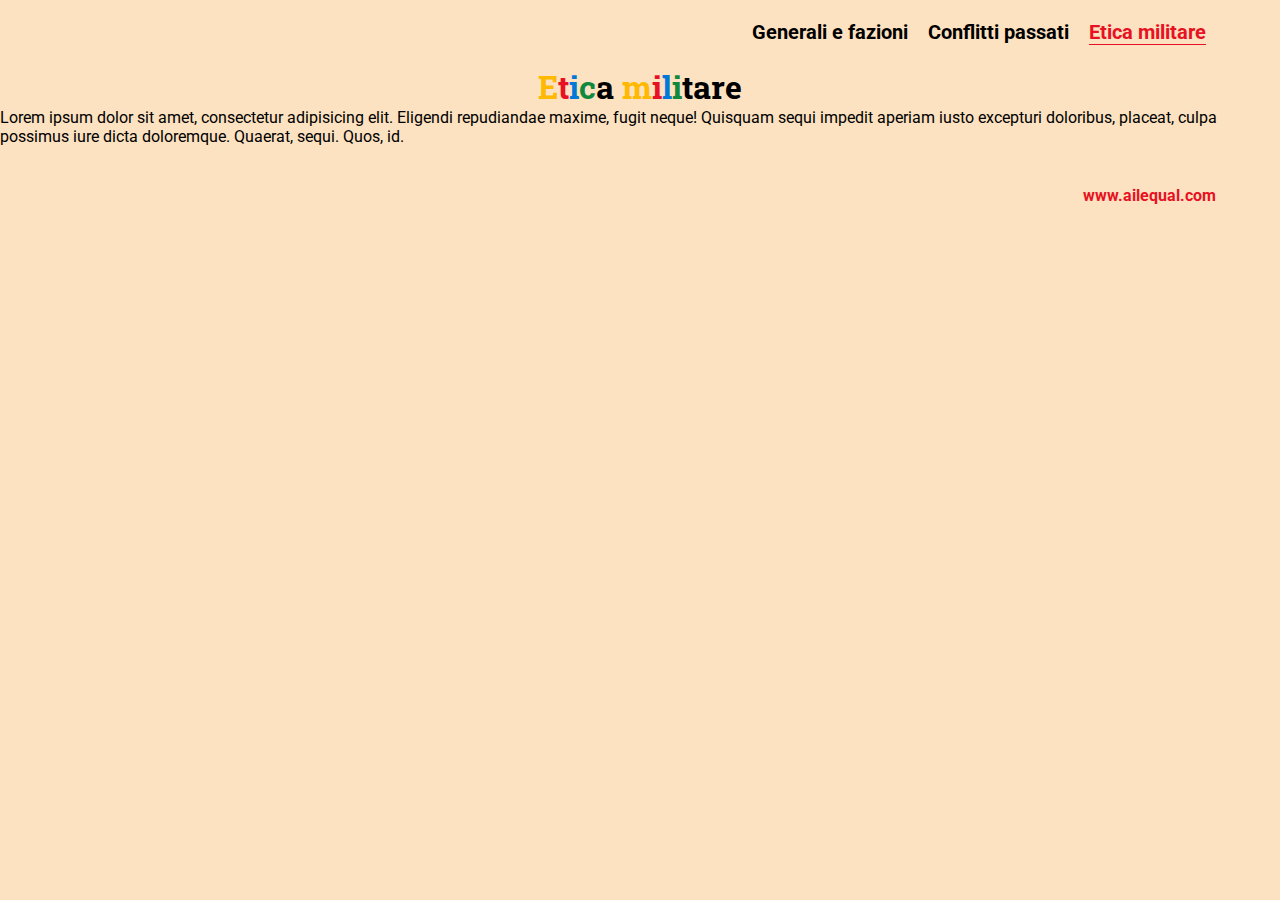
<file: html/code-of-honor.html>
<!DOCTYPE html>
<html lang="en">

<head>
	<meta charset="UTF-8">
	<meta name="viewport" content="width=device-width, initial-scale=1.0">
	<meta http-equiv="X-UA-Compatible" content="ie=edge">
	<link href="https://fonts.googleapis.com/css?family=Roboto|Roboto+Slab&display=swap" rel="stylesheet">
	<link rel="stylesheet"
		href="https://maxst.icons8.com/vue-static/landings/line-awesome/line-awesome/1.3.0/css/line-awesome.min.css">
	<link rel="stylesheet" href="/css/style.css">
	<script src="https://ajax.googleapis.com/ajax/libs/jquery/3.4.1/jquery.min.js"></script>
	<title>Etica militare - S.P.T.R.isiko</title>
</head>

<body>
	<header>
		<div class="container">
			<ul class="nav-desktop nav-bar">
				<li class="home"><a href="/index.html"><i class="las la-home"></i></a></li>
				<li><a href="/html/general-faction.html">Generali e fazioni</a></li>
				<li><a href="/html/past-conflicts.html">Conflitti passati</a></li>
				<li><a class="selection" href="/html/code-of-honor.html">Etica militare</a></li>
				<li class="hamburger"><a href="#"><i class="las la-bars"></i></a></li>
			</ul>
			<ul class="nav-mobile nav-bar display-none">
				<li class="home"><a href="/index.html"><i class="las la-home"></i></a></li>
				<li><a href="/html/general-faction.html">Generali e fazioni</a></li>
				<li><a href="/html/past-conflicts.html">Conflitti passati</a></li>
				<li><a class="selection" href="/html/code-of-honor.html">Etica militare</a></li>
				<li class="hamburger"><a href="#"><i class="las la-bars"></i></a></li>
			</ul>
			<h1 class="main-title"><span class="s">E</span><span class="p">t</span><span class="t">i</span><span
					class="r">c</span>a <span class="s">m</span><span class="p">i</span><span class="t">l</span><span
					class="r">i</span>tare</h1>
		</div>
	</header>
	<main>
		<p>Lorem ipsum dolor sit amet, consectetur adipisicing elit. Eligendi repudiandae maxime, fugit neque! Quisquam
			sequi impedit aperiam iusto excepturi doloribus, placeat, culpa possimus iure dicta doloremque. Quaerat, sequi.
			Quos, id.</p>
	</main>
	<footer>
		<div class="container">
			<div class="copyright">
				<a href="https://www.ailequal.com/" target="_blank">www.ailequal.com</a>
			</div>
		</div>
	</footer>
	<script src="/js/script.js" charset="utf-8"></script>
</body>

</html>
</file>
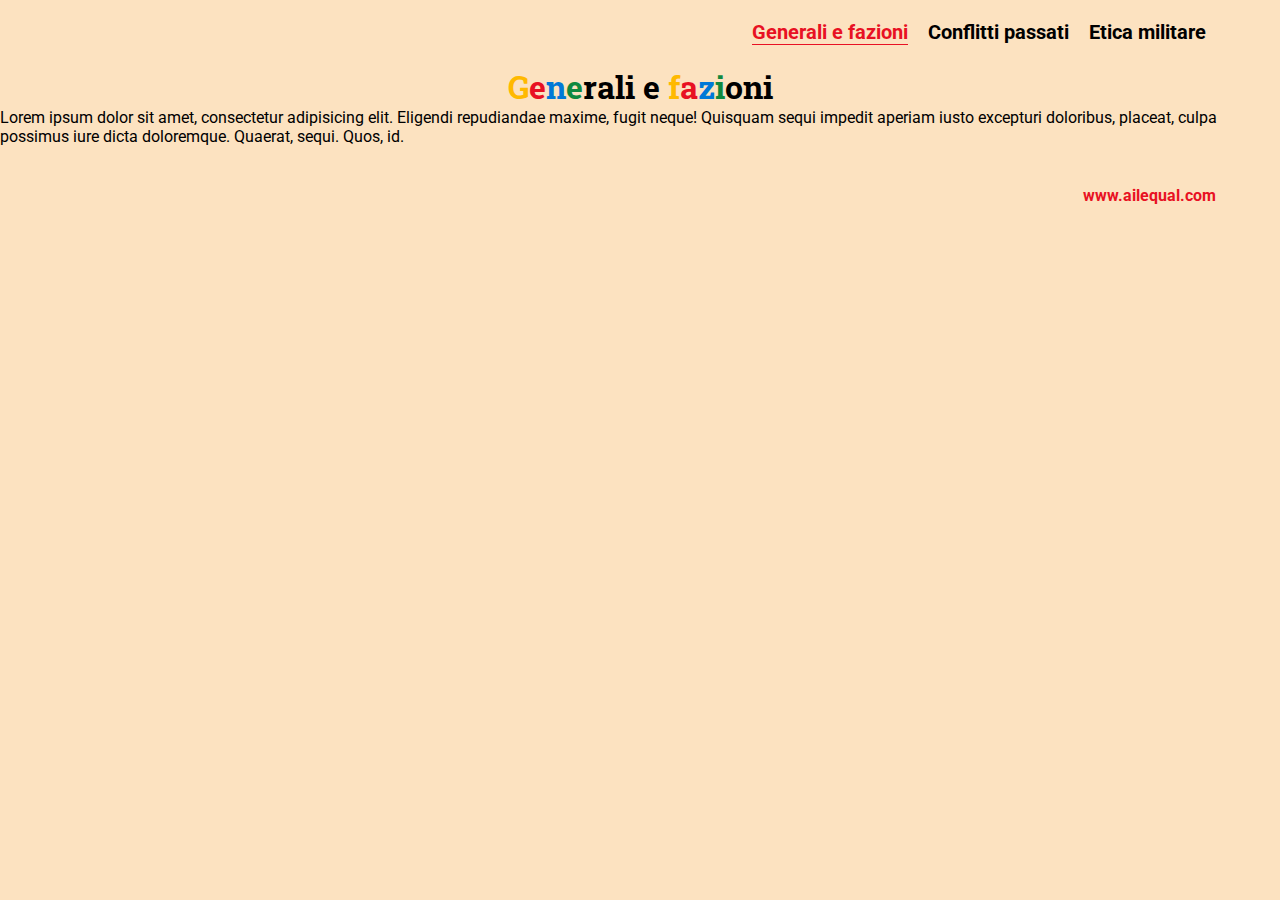
<file: html/general-faction.html>
<!DOCTYPE html>
<html lang="en">

<head>
	<meta charset="UTF-8">
	<meta name="viewport" content="width=device-width, initial-scale=1.0">
	<meta http-equiv="X-UA-Compatible" content="ie=edge">
	<link href="https://fonts.googleapis.com/css?family=Roboto|Roboto+Slab&display=swap" rel="stylesheet">
	<link rel="stylesheet"
		href="https://maxst.icons8.com/vue-static/landings/line-awesome/line-awesome/1.3.0/css/line-awesome.min.css">
	<link rel="stylesheet" href="/css/style.css">
	<script src="https://ajax.googleapis.com/ajax/libs/jquery/3.4.1/jquery.min.js"></script>
	<title>Generali e fazioni - S.P.T.R.isiko</title>
</head>

<body>
	<header>
		<div class="container">
			<ul class="nav-desktop nav-bar">
				<li class="home"><a href="/index.html"><i class="las la-home"></i></a></li>
				<li><a class="selection" href="/html/general-faction.html">Generali e fazioni</a></li>
				<li><a href="/html/past-conflicts.html">Conflitti passati</a></li>
				<li><a href="/html/code-of-honor.html">Etica militare</a></li>
				<li class="hamburger"><a href="#"><i class="las la-bars"></i></a></li>
			</ul>
			<ul class="nav-mobile nav-bar display-none">
				<li class="home"><a href="/index.html"><i class="las la-home"></i></a></li>
				<li><a class="selection" href="/html/general-faction.html">Generali e fazioni</a></li>
				<li><a href="/html/past-conflicts.html">Conflitti passati</a></li>
				<li><a href="/html/code-of-honor.html">Etica militare</a></li>
				<li class="hamburger"><a href="#"><i class="las la-bars"></i></a></li>
			</ul>
			<h1 class="main-title"><span class="s">G</span><span class="p">e</span><span class="t">n</span><span
					class="r">e</span>rali e <span class="s">f</span><span class="p">a</span><span class="t">z</span><span
					class="r">i</span>oni</h1>
		</div>
	</header>
	<main>
		<p>Lorem ipsum dolor sit amet, consectetur adipisicing elit. Eligendi repudiandae maxime, fugit neque! Quisquam
			sequi impedit aperiam iusto excepturi doloribus, placeat, culpa possimus iure dicta doloremque. Quaerat, sequi.
			Quos, id.</p>
	</main>
	<footer>
		<div class="container">
			<div class="copyright">
				<a href="https://www.ailequal.com/" target="_blank">www.ailequal.com</a>
			</div>
		</div>
	</footer>
	<script src="/js/script.js" charset="utf-8"></script>
</body>

</html>
</file>
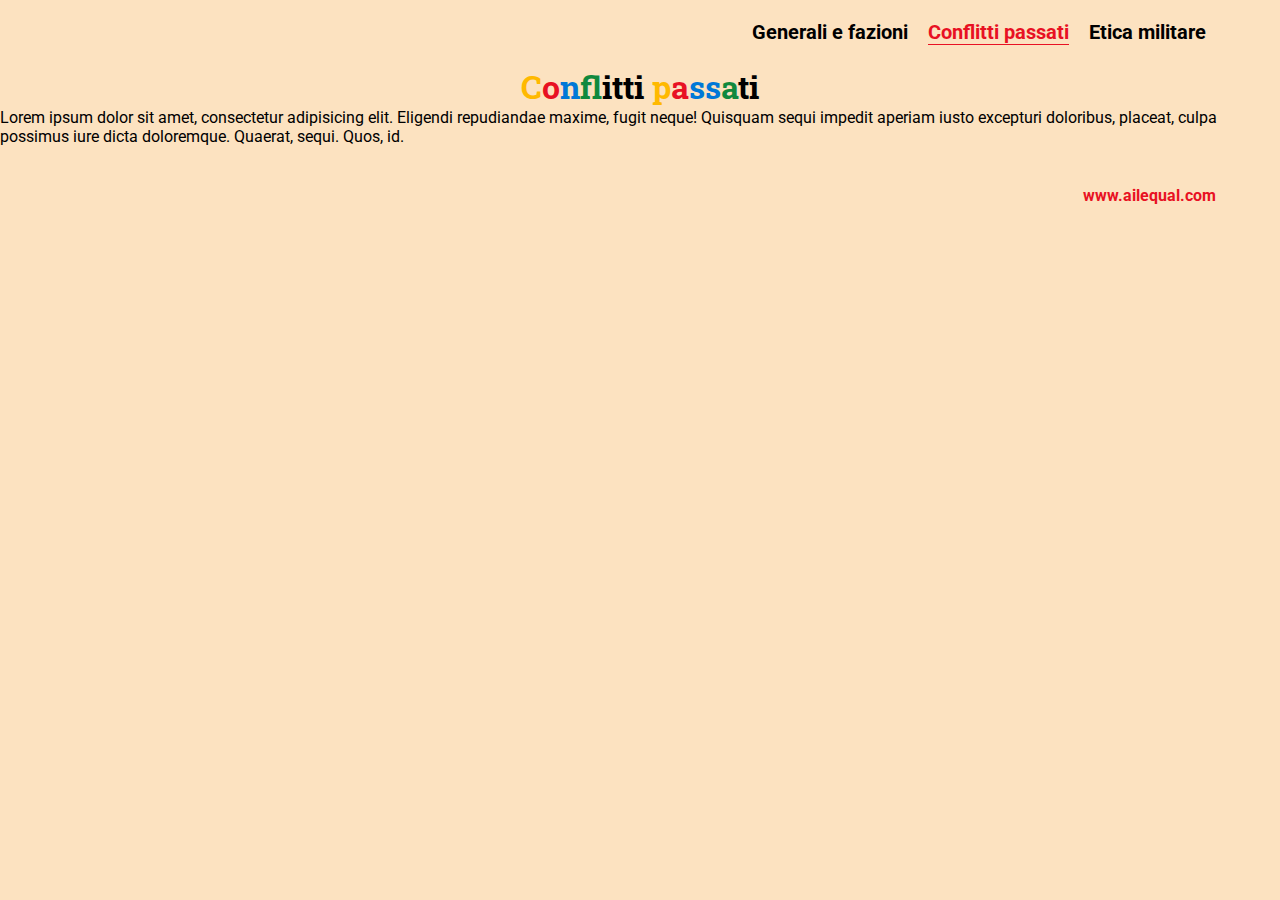
<file: html/past-conflicts.html>
<!DOCTYPE html>
<html lang="en">

<head>
	<meta charset="UTF-8">
	<meta name="viewport" content="width=device-width, initial-scale=1.0">
	<meta http-equiv="X-UA-Compatible" content="ie=edge">
	<link href="https://fonts.googleapis.com/css?family=Roboto|Roboto+Slab&display=swap" rel="stylesheet">
	<link rel="stylesheet"
		href="https://maxst.icons8.com/vue-static/landings/line-awesome/line-awesome/1.3.0/css/line-awesome.min.css">
	<link rel="stylesheet" href="/css/style.css">
	<script src="https://ajax.googleapis.com/ajax/libs/jquery/3.4.1/jquery.min.js"></script>
	<title>Conflitti passati - S.P.T.R.isiko</title>
</head>

<body>
	<header>
		<div class="container">
			<ul class="nav-desktop nav-bar">
				<li class="home"><a href="/index.html"><i class="las la-home"></i></a></li>
				<li><a href="/html/general-faction.html">Generali e fazioni</a></li>
				<li><a class="selection" href="/html/past-conflicts.html">Conflitti passati</a></li>
				<li><a href="/html/code-of-honor.html">Etica militare</a></li>
				<li class="hamburger"><a href="#"><i class="las la-bars"></i></a></li>
			</ul>
			<ul class="nav-mobile nav-bar display-none">
				<li class="home"><a href="/index.html"><i class="las la-home"></i></a></li>
				<li><a href="/html/general-faction.html">Generali e fazioni</a></li>
				<li><a class="selection" href="/html/past-conflicts.html">Conflitti passati</a></li>
				<li><a href="/html/code-of-honor.html">Etica militare</a></li>
				<li class="hamburger"><a href="#"><i class="las la-bars"></i></a></li>
			</ul>
			<h1 class="main-title"><span class="s">C</span><span class="p">o</span><span class="t">n</span><span
					class="r">f</span>litti <span class="s">p</span><span class="p">a</span><span class="t">ss</span><span
					class="r">a</span>ti</h1>
		</div>
	</header>
	<main>
		<p>Lorem ipsum dolor sit amet, consectetur adipisicing elit. Eligendi repudiandae maxime, fugit neque! Quisquam
			sequi impedit aperiam iusto excepturi doloribus, placeat, culpa possimus iure dicta doloremque. Quaerat, sequi.
			Quos, id.</p>
	</main>
	<footer>
		<div class="container">
			<div class="copyright">
				<a href="https://www.ailequal.com/" target="_blank">www.ailequal.com</a>
			</div>
		</div>
	</footer>
	<script src="/js/script.js" charset="utf-8"></script>
</body>

</html>
</file>
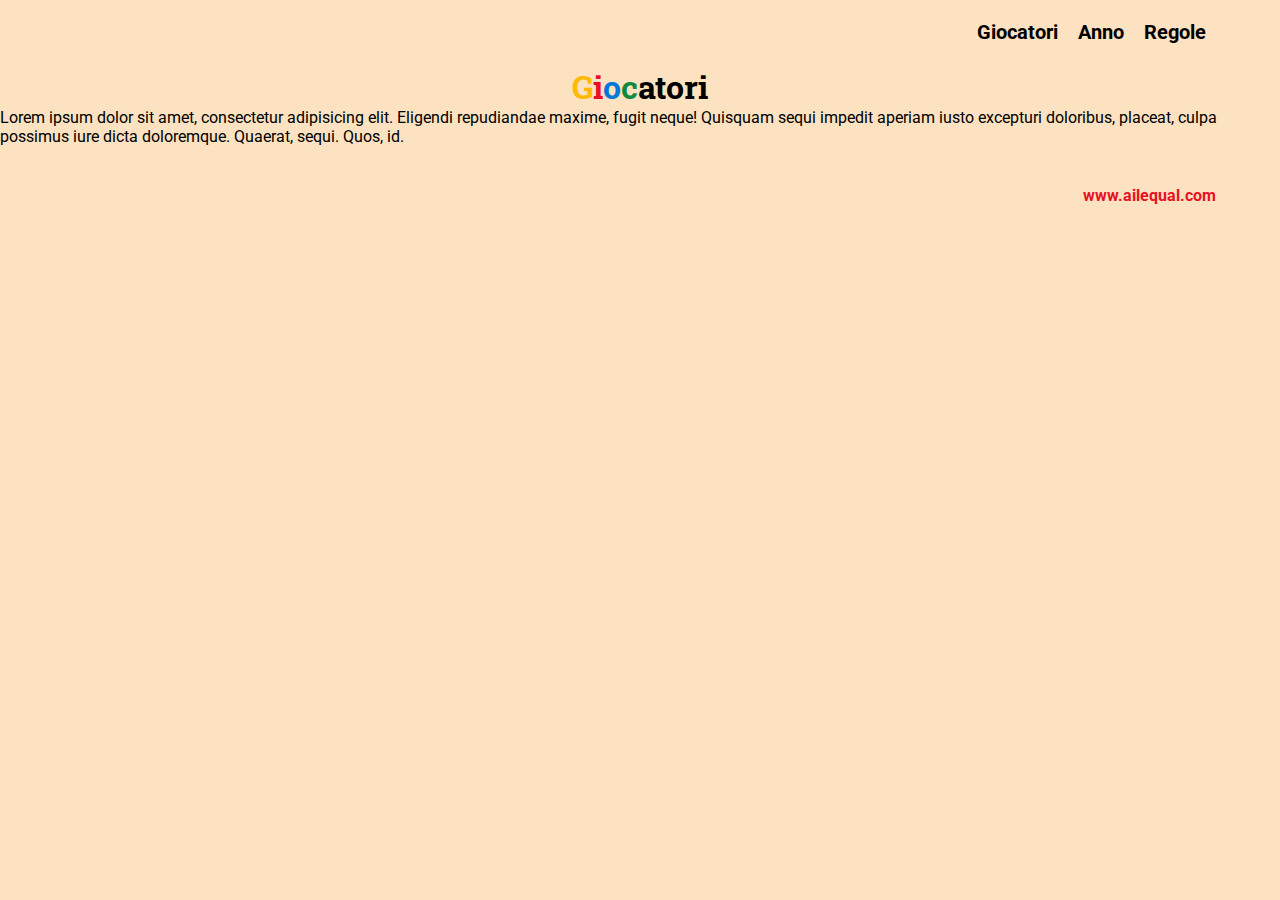
<file: html/player.html>
<!DOCTYPE html>
<html lang="en">
<head>
  <meta charset="UTF-8">
  <meta name="viewport" content="width=device-width, initial-scale=1.0">
  <meta http-equiv="X-UA-Compatible" content="ie=edge">
  <link href="https://fonts.googleapis.com/css?family=Roboto|Roboto+Slab&display=swap" rel="stylesheet">
  <link rel="stylesheet" href="https://maxst.icons8.com/vue-static/landings/line-awesome/line-awesome/1.3.0/css/line-awesome.min.css">
  <link rel="stylesheet" href="/css/style.css">
  <script src="https://ajax.googleapis.com/ajax/libs/jquery/3.4.1/jquery.min.js"></script>
  <title>player.html</title>
</head>
<body>
  <header>
    <div class="container">
      <ul class="nav-desktop nav-bar">
        <li class="home"><a href="/index.html"><i class="las la-home"></i></a></li>
        <li><a href="/html/player.html">Giocatori</a></li>
        <li><a href="/html/year.html">Anno</a></li>
        <li><a href="/html/rules.html">Regole</a></li>
        <li class="hamburger"><a href="#"><i class="las la-bars"></i></a></li>
      </ul>
      <ul class="nav-mobile nav-bar display-none">
        <li class="home"><a href="/index.html"><i class="las la-home"></i></a></li>
        <li><a href="/html/player.html">Giocatori</a></li>
        <li><a href="/html/year.html">Anno</a></li>
        <li><a href="/html/rules.html">Regole</a></li>
        <li class="hamburger"><a href="#"><i class="las la-bars"></i></a></li>
      </ul>
      <h1 class="main-title"><span class="s">G</span><span class="p">i</span><span class="t">o</span><span class="r">c</span>atori</h1>
    </div>
  </header>
  <main>
    <p>Lorem ipsum dolor sit amet, consectetur adipisicing elit. Eligendi repudiandae maxime, fugit neque! Quisquam sequi impedit aperiam iusto excepturi doloribus, placeat, culpa possimus iure dicta doloremque. Quaerat, sequi. Quos, id.</p>
  </main>
  <footer>
    <div class="container">
      <div class="copyright">
        <a href="https://www.ailequal.com/" target="_blank">www.ailequal.com</a>
      </div>
    </div>
  </footer>
  <script src="/js/script.js" charset="utf-8"></script>
</body>
</html>
</file>
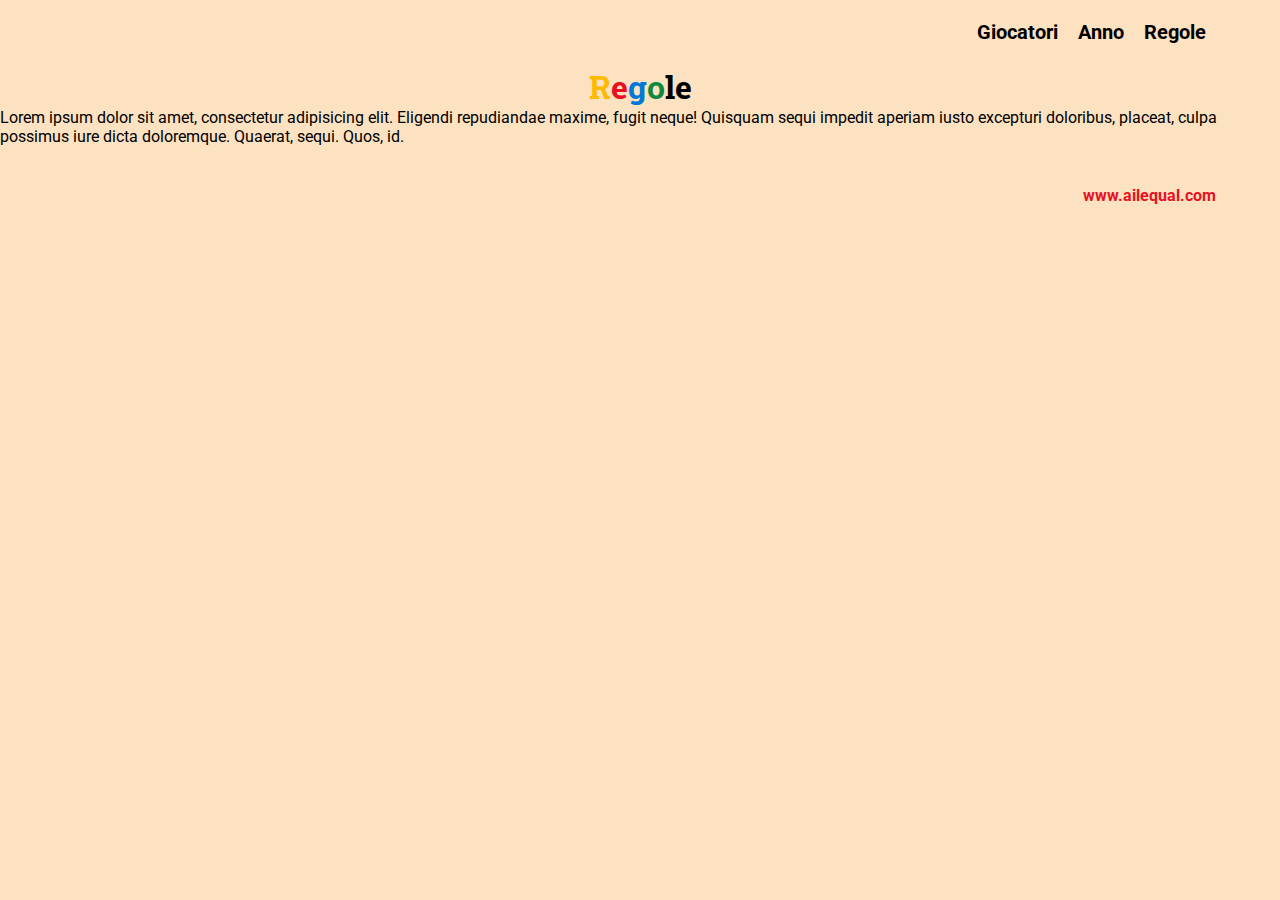
<file: html/rules.html>
<!DOCTYPE html>
<html lang="en">
<head>
  <meta charset="UTF-8">
  <meta name="viewport" content="width=device-width, initial-scale=1.0">
  <meta http-equiv="X-UA-Compatible" content="ie=edge">
  <link href="https://fonts.googleapis.com/css?family=Roboto|Roboto+Slab&display=swap" rel="stylesheet">
  <link rel="stylesheet" href="https://maxst.icons8.com/vue-static/landings/line-awesome/line-awesome/1.3.0/css/line-awesome.min.css">
  <link rel="stylesheet" href="/css/style.css">
  <script src="https://ajax.googleapis.com/ajax/libs/jquery/3.4.1/jquery.min.js"></script>
  <title>rules.html</title>
</head>
<body>
  <header>
    <div class="container">
      <ul class="nav-desktop nav-bar">
        <li class="home"><a href="/index.html"><i class="las la-home"></i></a></li>
        <li><a href="/html/player.html">Giocatori</a></li>
        <li><a href="/html/year.html">Anno</a></li>
        <li><a href="/html/rules.html">Regole</a></li>
        <li class="hamburger"><a href="#"><i class="las la-bars"></i></a></li>
      </ul>
      <ul class="nav-mobile nav-bar display-none">
        <li class="home"><a href="/index.html"><i class="las la-home"></i></a></li>
        <li><a href="/html/player.html">Giocatori</a></li>
        <li><a href="/html/year.html">Anno</a></li>
        <li><a href="/html/rules.html">Regole</a></li>
        <li class="hamburger"><a href="#"><i class="las la-bars"></i></a></li>
      </ul>
      <h1 class="main-title"><span class="s">R</span><span class="p">e</span><span class="t">g</span><span class="r">o</span>le</h1>
    </div>
  </header>
  <main>
    <p>Lorem ipsum dolor sit amet, consectetur adipisicing elit. Eligendi repudiandae maxime, fugit neque! Quisquam sequi impedit aperiam iusto excepturi doloribus, placeat, culpa possimus iure dicta doloremque. Quaerat, sequi. Quos, id.</p>
  </main>
  <footer>
    <div class="container">
      <div class="copyright">
        <a href="https://www.ailequal.com/" target="_blank">www.ailequal.com</a>
      </div>
    </div>
  </footer>
  <script src="/js/script.js" charset="utf-8"></script>
</body>
</html>
</file>
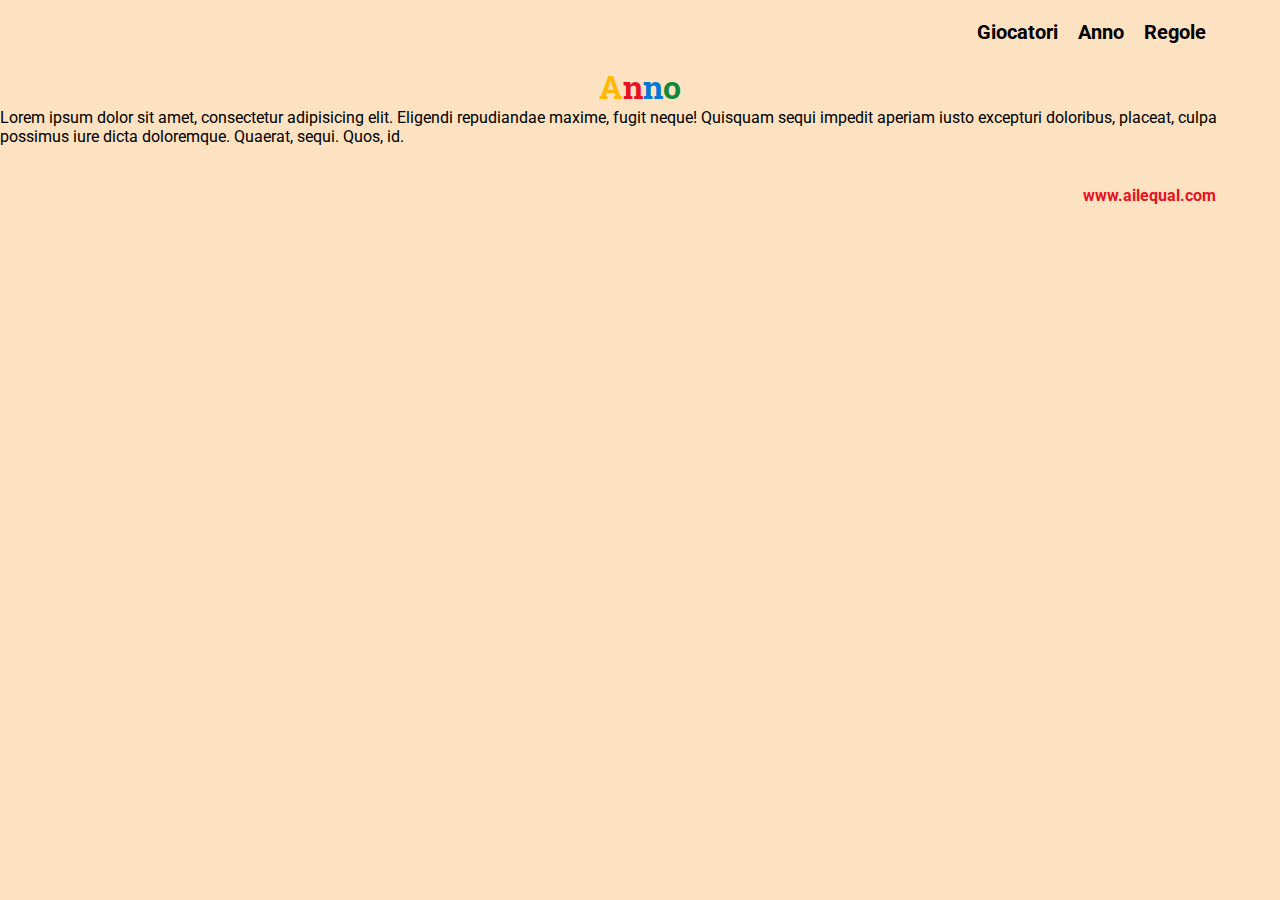
<file: html/year.html>
<!DOCTYPE html>
<html lang="en">
<head>
  <meta charset="UTF-8">
  <meta name="viewport" content="width=device-width, initial-scale=1.0">
  <meta http-equiv="X-UA-Compatible" content="ie=edge">
  <link href="https://fonts.googleapis.com/css?family=Roboto|Roboto+Slab&display=swap" rel="stylesheet">
  <link rel="stylesheet" href="https://maxst.icons8.com/vue-static/landings/line-awesome/line-awesome/1.3.0/css/line-awesome.min.css">
  <link rel="stylesheet" href="/css/style.css">
  <script src="https://ajax.googleapis.com/ajax/libs/jquery/3.4.1/jquery.min.js"></script>
  <title>year.html</title>
</head>
<body>
  <header>
    <div class="container">
      <ul class="nav-desktop nav-bar">
        <li class="home"><a href="/index.html"><i class="las la-home"></i></a></li>
        <li><a href="/html/player.html">Giocatori</a></li>
        <li><a href="/html/year.html">Anno</a></li>
        <li><a href="/html/rules.html">Regole</a></li>
        <li class="hamburger"><a href="#"><i class="las la-bars"></i></a></li>
      </ul>
      <ul class="nav-mobile nav-bar display-none">
        <li class="home"><a href="/index.html"><i class="las la-home"></i></a></li>
        <li><a href="/html/player.html">Giocatori</a></li>
        <li><a href="/html/year.html">Anno</a></li>
        <li><a href="/html/rules.html">Regole</a></li>
        <li class="hamburger"><a href="#"><i class="las la-bars"></i></a></li>
      </ul>
      <h1 class="main-title"><span class="s">A</span><span class="p">n</span><span class="t">n</span><span class="r">o</span></h1>
    </div>
  </header>
  <main>
    <p>Lorem ipsum dolor sit amet, consectetur adipisicing elit. Eligendi repudiandae maxime, fugit neque! Quisquam sequi impedit aperiam iusto excepturi doloribus, placeat, culpa possimus iure dicta doloremque. Quaerat, sequi. Quos, id.</p>
  </main>
  <footer>
    <div class="container">
      <div class="copyright">
        <a href="https://www.ailequal.com/" target="_blank">www.ailequal.com</a>
      </div>
    </div>
  </footer>
  <script src="/js/script.js" charset="utf-8"></script>
</body>
</html>
</file>
<file: css/style.css>
/* general */
* {
	box-sizing: border-box;
	margin: 0;
	padding: 0;
}

body {
	min-width: 320px;
	min-height: 568px;
	background-color: #fce2c0;
	font-family: 'Roboto', sans-serif;
	font-size: 16px;
}

h1,
h2,
h3 {
	font-family: 'Roboto Slab', serif;
}

a {
	text-decoration: none;
	color: #000000;
}

.container {
	max-width: 1200px;
	width: 90%;
	margin: auto;
}

/* header */
.nav-bar {
	display: flex;
	list-style: none;
}

.nav-bar li {
	margin: 0 10px;
}

.nav-bar a {
	display: inline-block;
	border-bottom: 1px solid transparent;
	font-size: 20px;
	font-weight: bold;
}

.nav-bar a:focus,
.nav-bar a:hover,
.nav-bar a:active {
	border-bottom: 1px solid #E81123;
	color: #E81123;
}

.nav-bar .selection {
	border-bottom: 1px solid #E81123;
	color: #E81123;
}

.nav-bar i {
	font-size: 32px;
}

.nav-desktop {
	justify-content: flex-end;
	align-items: center;
	margin: 20px 0;
}

.nav-desktop li {
	margin: 0 10px;
}

.nav-desktop li:first-child {
	margin: 0 auto 0 10px;
}

.nav-desktop li:last-child {
	display: none;
}

.nav-mobile {
	position: absolute;
	top: 0;
	left: 0;
	flex-direction: column;
	justify-content: center;
	align-items: center;
	width: 100%;
	height: 100vh;
	background-color: #fce2c0;
}

.nav-mobile li {
	margin: 20px 10px;
}

.nav-mobile .home {
	position: absolute;
	top: 20px;
	left: 38px;
	margin: 0 10px;
}

.nav-mobile .hamburger {
	position: absolute;
	top: 20px;
	right: 38px;
	margin: 0 10px;
}

.nav-mobile a {
	font-size: 32px;
}

.main-title {
	text-align: center;
	color: #000000;
}

.s {
	color: #FFB900;
}

.p {
	color: #E81123;
}

.t {
	color: #0078D7;
}

.r {
	color: #10893E;
}

/* main */
.five-ws {
	display: grid;
	justify-items: center;
	grid-template-columns: repeat(3, 1fr);
	grid-gap: 15px;
	margin: 20px 0;
}

.ws {
	max-width: 350px;
	border-radius: 10px;
	padding: 10px;
	text-align: justify;
	color: #ffffff;
}

.ws h2 {
	margin: 0 0 10px 0;
	text-align: center;
}

.ws .wrapper {
	margin: 10px;
	text-align: center;
}

.ws img {
	height: 60px;
}

.who {
	background-color: #FFB900;
}

.what {
	background-color: #E81123;
}

.when {
	background-color: #0078D7;
}

.where {
	background-color: #10893E;
}

.why {
	background-color: #000000;
}

/* footer */
.copyright {
	margin: 40px 0 10px 0;
	text-align: right;
}

.copyright a {
	font-weight: bold;
	color: #E81123;
}

/* media queries */
@media screen and (max-width: 992px) {

	/* main */
	.five-ws {
		grid-template-columns: repeat(2, 1fr);
	}
}

@media screen and (max-width: 768px) {

	/* header */
	.nav-desktop li {
		display: none;
	}

	.nav-desktop li:first-child,
	.nav-desktop li:last-child {
		display: inline-block;
	}

	/* main */
	.five-ws {
		grid-template-columns: repeat(1, 1fr);
	}
}

/* tolls */
.display-none {
	display: none;
}

.display-inline-block {
	display: inline-block;
}

.display-block {
	display: block;
}

.display-flex {
	display: flex;
}

.overflow-y-hidden {
	overflow-y: hidden;
}

/* notes */
.font {
	font-family: 'Roboto', sans-serif;
	font-family: 'Roboto Slab', serif;
}

.color {
	/* https://fluentcolors.com/ */
	color: #FFB900;
	color: #E81123;
	color: #0078D7;
	color: #10893E;
	color: #000000;
	color: #847545;
	/* https://flatuicolors.com/palette/defo */
	color: #f1c40f;
	color: #e74c3c;
	color: #3498db;
	color: #2ecc71;
	color: #000000;
	color: #f39c12;
	/* body background-color */
	background-color: #fad3a2;
}

/* bugs */
.bugs {
	/* not working on ios */
	overflow-y: hidden;
}
</file>
